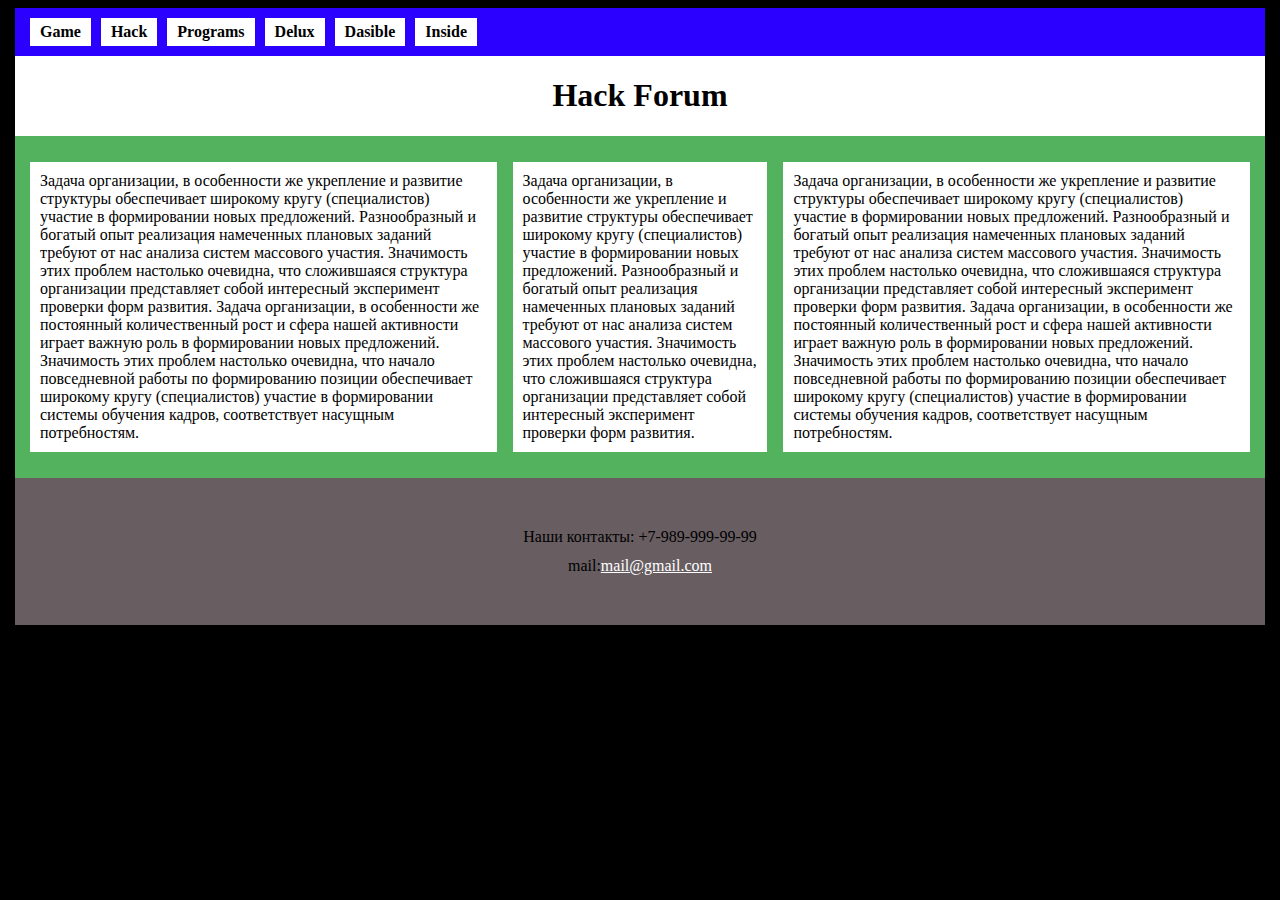
<file: index.html>
<!DOCTYPE html>
<html>
<head>
	<meta charset="utf-8">
	<title>Практика 3</title>
	<link rel="stylesheet" type="text/css" href="pr3.css">
</head>
<body>
<div class="container">
	<nav>
		<ul class="nav">
			<li><a href="#">Game</a></li>
			<li><a href="#">Hack</a></li>
			<li><a href="#">Programs</a></li>
			<li><a href="#">Delux</a></li>
			<li><a href="#">Dasible</a></li>
			<li><a href="https//:www.vk.com">Inside</a></li>
		</ul>
	</nav>	
	<header class="Shapca">
		<h1><a href="#">Hack Forum</a></h1>
	</header>
	<div class="main">
		<p class="main-1">Задача организации, в особенности же укрепление и развитие структуры обеспечивает широкому кругу (специалистов) участие в формировании новых предложений. Разнообразный и богатый опыт реализация намеченных плановых заданий требуют от нас анализа систем массового участия. Значимость этих проблем настолько очевидна, что сложившаяся структура организации представляет собой интересный эксперимент проверки форм развития. Задача организации, в особенности же постоянный количественный рост и сфера нашей активности играет важную роль в формировании новых предложений. Значимость этих проблем настолько очевидна, что начало повседневной работы по формированию позиции обеспечивает широкому кругу (специалистов) участие в формировании системы обучения кадров, соответствует насущным потребностям.</p>

	<p class="main-2">Задача организации, в особенности же укрепление и развитие структуры обеспечивает широкому кругу (специалистов) участие в формировании новых предложений. Разнообразный и богатый опыт реализация намеченных плановых заданий требуют от нас анализа систем массового участия. Значимость этих проблем настолько очевидна, что сложившаяся структура организации представляет собой интересный эксперимент проверки форм развития. </p> 

	<p class="main-3"> Задача организации, в особенности же укрепление и развитие структуры обеспечивает широкому кругу (специалистов) участие в формировании новых предложений. Разнообразный и богатый опыт реализация намеченных плановых заданий требуют от нас анализа систем массового участия. Значимость этих проблем настолько очевидна, что сложившаяся структура организации представляет собой интересный эксперимент проверки форм развития. Задача организации, в особенности же постоянный количественный рост и сфера нашей активности играет важную роль в формировании новых предложений. Значимость этих проблем настолько очевидна, что начало повседневной работы по формированию позиции обеспечивает широкому кругу (специалистов) участие в формировании системы обучения кадров, соответствует насущным потребностям.</p>
	</div>
	<footer>
		<span class="num">Наши контакты: +7-989-999-99-99 <br></span>
		<span class="mail">mail:<a href="#">mail@gmail.com</a></span>
	</footer>
</div>
</body>
</html>
</file>
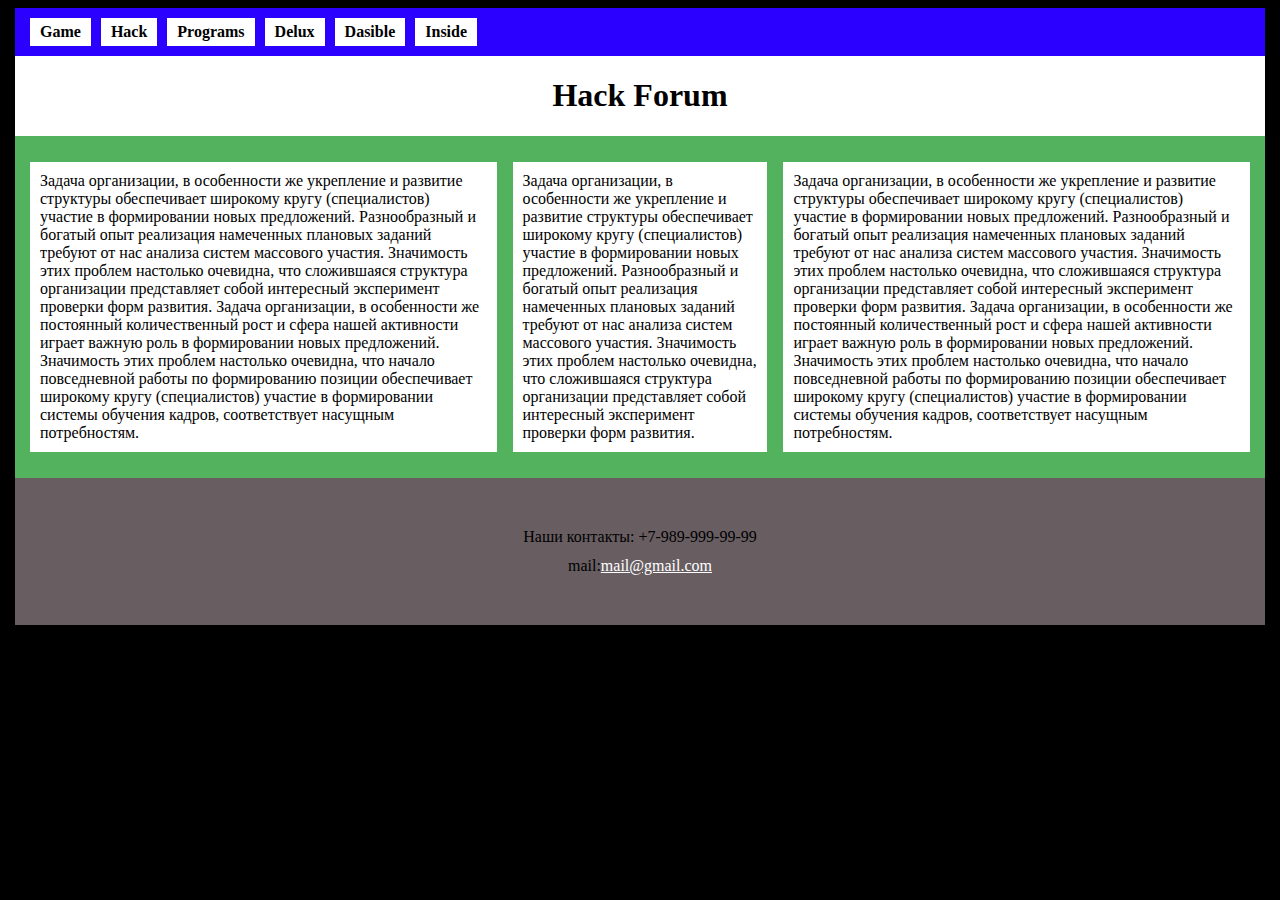
<file: Практика 3.html>
<!DOCTYPE html>
<html>
<head>
	<meta charset="utf-8">
	<title>Практика 3</title>
	<link rel="stylesheet" type="text/css" href="pr3.css">
</head>
<body>
<div class="container">
	<nav>
		<ul class="nav">
			<li><a href="#">Game</a></li>
			<li><a href="#">Hack</a></li>
			<li><a href="#">Programs</a></li>
			<li><a href="#">Delux</a></li>
			<li><a href="#">Dasible</a></li>
			<li><a href="https//:www.vk.com">Inside</a></li>
		</ul>
	</nav>	
	<header class="Shapca">
		<h1><a href="#">Hack Forum</a></h1>
	</header>
	<div class="main">
		<p class="main-1">Задача организации, в особенности же укрепление и развитие структуры обеспечивает широкому кругу (специалистов) участие в формировании новых предложений. Разнообразный и богатый опыт реализация намеченных плановых заданий требуют от нас анализа систем массового участия. Значимость этих проблем настолько очевидна, что сложившаяся структура организации представляет собой интересный эксперимент проверки форм развития. Задача организации, в особенности же постоянный количественный рост и сфера нашей активности играет важную роль в формировании новых предложений. Значимость этих проблем настолько очевидна, что начало повседневной работы по формированию позиции обеспечивает широкому кругу (специалистов) участие в формировании системы обучения кадров, соответствует насущным потребностям.</p>

	<p class="main-2">Задача организации, в особенности же укрепление и развитие структуры обеспечивает широкому кругу (специалистов) участие в формировании новых предложений. Разнообразный и богатый опыт реализация намеченных плановых заданий требуют от нас анализа систем массового участия. Значимость этих проблем настолько очевидна, что сложившаяся структура организации представляет собой интересный эксперимент проверки форм развития. </p> 

	<p class="main-3"> Задача организации, в особенности же укрепление и развитие структуры обеспечивает широкому кругу (специалистов) участие в формировании новых предложений. Разнообразный и богатый опыт реализация намеченных плановых заданий требуют от нас анализа систем массового участия. Значимость этих проблем настолько очевидна, что сложившаяся структура организации представляет собой интересный эксперимент проверки форм развития. Задача организации, в особенности же постоянный количественный рост и сфера нашей активности играет важную роль в формировании новых предложений. Значимость этих проблем настолько очевидна, что начало повседневной работы по формированию позиции обеспечивает широкому кругу (специалистов) участие в формировании системы обучения кадров, соответствует насущным потребностям.</p>
	</div>
	<footer>
		<span class="num">Наши контакты: +7-989-999-99-99 <br></span>
		<span class="mail">mail:<a href="#">mail@gmail.com</a></span>
	</footer>
</div>
</body>
</html>
</file>
<file: pr3.css>
body{
	background: #000;
	padding: 0;
	display: flex; 
}

.container{
	max-width: 1250px;
	margin: 0 auto;
	background: #53B25D;
	box-sizing: border-box;
}

nav > ul{
	display: flex;
	padding: 10px 15px;	
	background: #2B00FF;
	margin: 0px;
}
.nav > li{
	background: #fff;
	padding: 5px 10px;
	list-style-type: none;
	cursor: pointer;
}
.nav > li+li{
	margin-left: 10px;
}
.nav> li> a{
	text-decoration: none;
	color: #000;
	font-weight: 700;
}
 .Shapca{
 	display: flex;
	background: #fff;
	justify-content: center;
	margin-top: -10;
}
 .Shapca>h1>a{
 	text-decoration:none;
 	color: #000;
 }

	.main{
		display: flex;
		padding: 10px 15px;
		justify-content: space-between;
		align-items: flex-start;
	}
	.main p+p{
		margin-left: 16px;
	}
	.main-1{
	background: #fff;
	padding: 10px;
	}

	.main-2{
		background: #fFF;
			padding: 10px;
	}
	.main-3{
		background: #fFF;
			padding: 10px;
	}


}
.main-1 .main-2 .main-3{
	padding: 10px 15px;
}
 .nav{
 	flex:1; 
 }
 .main{
 	flex:2;
 }
 footer{
 	flex:1;
 	display: flex;
 	background: #685E62;
 	margin: auto;
 	padding:50px 80px;
 	font-weight: 100;
 	flex-direction: column;
 }
 .mail{
 	margin: auto;
 	padding-top:11px; 
 }
 .num{
 	margin: auto;
 }
  footer>.mail>a{
  	color: #fff;
  }
</file>
